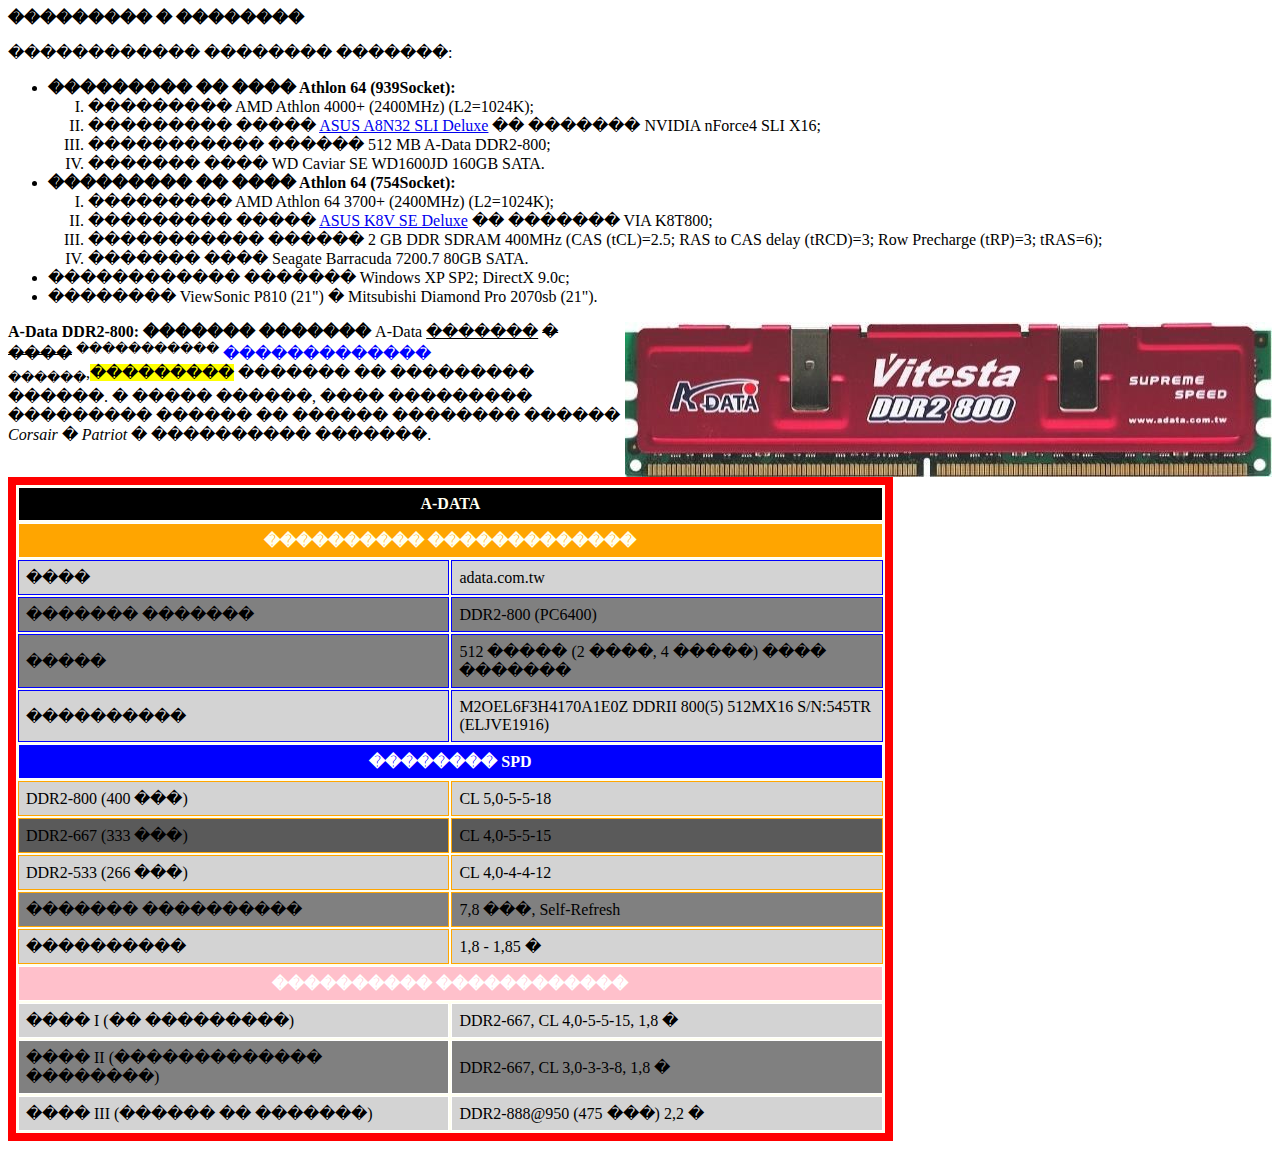
<file: labs/1.1/index.html>
<!DOCTYPE html>
<html>
<link rel="stylesheet" href="style.css">
 <head>
  	<title>��������� � ��������</title>
</head>
 <body>
<div>
<div>       
<b>��������� � ��������</b>
  <p>������������ �������� �������:</p>
<ul>
<li><b>��������� �� ���� Athlon 64 (939Socket):</b></li>
<ol  type="I">
<li>��������� AMD Athlon 4000+ (2400MHz) (L2=1024K); </li>
<li>��������� ����� <a href = "http://asuscom.ru/">ASUS A8N32 SLI Deluxe</a> �� ������� NVIDIA nForce4
SLI X16;</li>
<li>����������� ������ 512 MB A-Data DDR2-800; </li>
<li>������� ���� WD Caviar SE WD1600JD 160GB SATA. </li>
</ol>
<li><b>��������� �� ���� Athlon 64 (754Socket):</b></li>
<ol  type="I">
<li>��������� AMD Athlon 64 3700+ (2400MHz) (L2=1024K); </li>
<li>��������� �����  <a href = "http://asuscom.ru/">ASUS K8V SE Deluxe</a> �� ������� VIA K8T800;</li>
<li>����������� ������ 2 GB DDR SDRAM 400MHz (CAS (tCL)=2.5;
RAS to CAS delay (tRCD)=3; Row Precharge (tRP)=3; tRAS=6); </li>
<li>������� ���� Seagate Barracuda 7200.7 80GB SATA.</li>
</ol>
<li>������������ ������� Windows XP SP2; DirectX 9.0c;</li>
<li>�������� ViewSonic P810 (21") � Mitsubishi Diamond Pro 2070sb (21").</li>
</ul>
</div>

<div>
<b>A-Data DDR2-800: ������� �������</b>
<img  src="oper.jpg"align="right" ></img>
<font>A-Data <u>�������</u> <strike>� ����</strike> <sup>�����������</sup> <font color="blue">�������������</font> <sub>������</sub>,<mark>���������</mark> ������� �� ��������� ������. � ����� ������, ���� ��������� ��������� ������ �� ������ �������� ������ <em>Corsair</em> � <em>Patriot</em> � ���������� �������.</font>
</div>
<div>
	<table width="70%" border="8" cellspacing="2"  cellpadding="7" bordercolor="red" bgcolor="#FFFFF">
		<thead>
			<tr>
				<th class="bor" colspan="2" bgcolor ="#00000"><font color="#FFFFF">A-DATA</font></th>
			</tr>
			<tr>
				<th class="bor" colspan="2" bgcolor = "Orange"><font color="#FFFFF">���������� �������������</font></th>
			</tr>
		</thead>
		<tbody >
			<tr class="bor2" bgcolor = "#D3D3D3">
				<td width="50%">����</td>
				<td width="50%">adata.com.tw</td>
			</tr>
			<tr class="bor2" bgcolor = "#808080">
				<td width="50%">������� �������</td>
				<td width="50%">DDR2-800 (PC6400)</td>
			</tr bgcolor = "#D3D3D3">
			<tr class="bor2" bgcolor = "#808080">
				<td width="50%">�����</td>
				<td width="50%">512 ����� (2 ����, 4 �����) 
				���� �������</td>
			</tr>
			<tr class="bor2" bgcolor = "#D3D3D3">
				<td width="50%">����������</td>
				<td width="50%">M2OEL6F3H4170A1E0Z
				DDRII 800(5) 512MX16
				S/N:545TR (ELJVE1916)</td>
			</tr>
			<tr>
				<th class="bor" colspan="2" bgcolor = "Blue"><font color="White">�������� SPD</font></th>
			</tr>
			<tr class="bor3" bgcolor = "#D3D3D3">
				<td width="50%">DDR2-800 (400 ���)</td>
				<td width="50%">CL 5,0-5-5-18</td>
			</tr>
			<tr class="bor3" bgcolor = "#808080">
				<td width="50%" bgcolor = "#5A5A5A">DDR2-667 (333 ���)</td>
				<td width="50%" bgcolor = "#5A5A5A">CL 4,0-5-5-15</td>
			</tr>
			<tr class="bor3" bgcolor = "#D3D3D3">
				<td width="50%">DDR2-533 (266 ���)</td>
				<td width="50%">CL 4,0-4-4-12</td>
			</tr>
			<tr class="bor3" bgcolor = "#808080">
				<td width="50%">������� ����������</td>
				<td width="50%">7,8 ���, Self-Refresh</td>
			</tr>
			<tr class="bor3" bgcolor = "#D3D3D3">
				<td width="50%">����������</td>
				<td width="50%">1,8 - 1,85 �</td>
			</tr>
		</tbody>
		<tfoot class="bor">
			<tr>
				<th colspan="2" bgcolor = "Pink"><font color="White">���������� ������������</font></th>
			</tr>
			<tr bgcolor = "#D3D3D3">
				<td width="50%">���� I (�� ���������) </td>
				<td width="50%">DDR2-667, CL 4,0-5-5-15, 1,8 �</td>
			</tr>
			<tr bgcolor = "#808080">
				<td width="50%">���� II (������������� ��������)</td>
				<td width="50%">DDR2-667, CL 3,0-3-3-8, 1,8 �</td>
			</tr>
			<tr bgcolor = "#D3D3D3">
				<td width="50%">���� III (������ �� �������) </td>
				<td width="50%">DDR2-888@950 (475 ���) 2,2 �</td>
			</tr>
		</tfoot>
	</table>
</div>
</div>
 </body>
</html>
</file>
<file: labs/1.1/style.css>
.bor{
	border-color:white;
}

.bor2{
	border-color:blue;
}

.bor3{
	border-color:orange;
}
</file>
